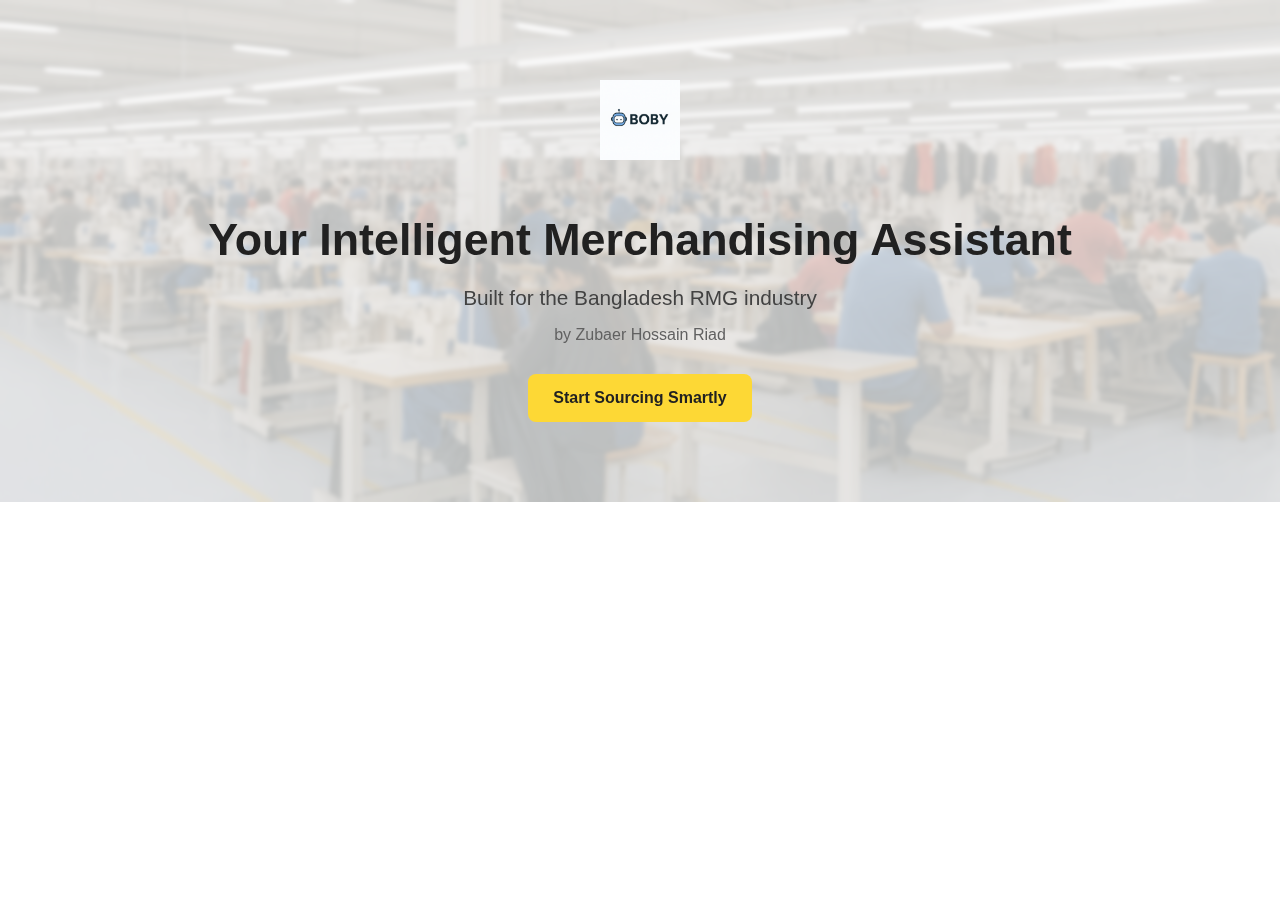
<file: index.html>
<!DOCTYPE html>
<html lang="en">
<head>
  <meta charset="UTF-8" />
  <meta name="viewport" content="width=device-width, initial-scale=1.0" />
  <title>BOBY – Your AI Merchandising Assistant</title>
  <meta name="description" content="BOBY is a smart AI-powered merchandising assistant designed to automate buyer sourcing, costing, and production planning for Bangladesh’s garment industry.">
  <link rel="stylesheet" href="style.css" />
</head>
<body>

  <section class="hero">
    <div class="hero-content">
      <img src="assets/logo.png" alt="BOBY Logo" class="logo" />
      <h1>Your Intelligent Merchandising Assistant</h1>
      <p class="subheading">Built for the Bangladesh RMG industry</p>
      <p class="author">by Zubaer Hossain Riad</p>
    <a href="https://cdn.botpress.cloud/webchat/v3.1/shareable.html?configUrl=https://files.bpcontent.cloud/2025/07/27/20/20250727205525-V64V7TZC.json" class="cta-button" target="_blank">Start Sourcing Smartly</a>
    </div>
  </section>

</body>
</html>
</file>
<file: style.css>
body {
  margin: 0;
  font-family: 'Poppins', sans-serif;
  background-color: #ffffff;
}

.hero {
  background: url("assets/bg.jpg") center/cover no-repeat;
  padding: 80px 20px;
  text-align: center;
  color: #212121;
  position: relative;
}

.hero::before {
  content: "";
  position: absolute;
  top: 0; left: 0;
  width: 100%; height: 100%;
  background-color: rgba(255, 255, 255, 0.7);
  backdrop-filter: blur(2px);
  z-index: 0;
}

.hero-content {
  position: relative;
  z-index: 1;
}

.logo {
  height: 80px;
  margin-bottom: 20px;
}

h1 {
  font-size: 2.8em;
  margin-bottom: 10px;
  color: #212121;
}

.subheading {
  font-size: 1.3em;
  color: #424242;
  margin-bottom: 5px;
}

.author {
  font-size: 1em;
  color: #616161;
  margin-bottom: 30px;
}

.cta-button {
  display: inline-block;
  padding: 15px 25px;
  background-color: #fdd835;
  color: #212121;
  font-weight: bold;
  border-radius: 8px;
  text-decoration: none;
  transition: background-color 0.3s;
}

.cta-button:hover {
  background-color: #fbc02d;
}
</file>
